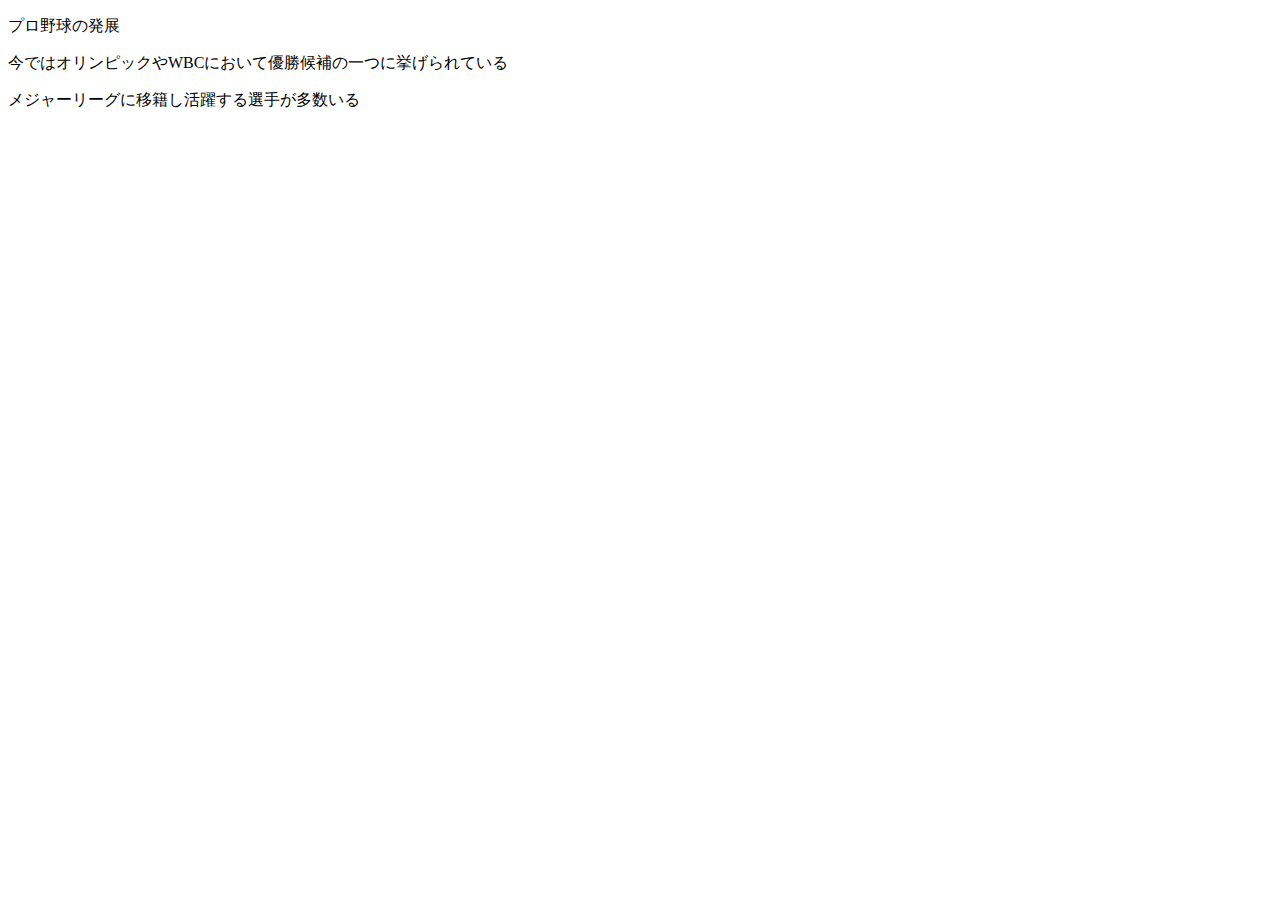
<file: a.html>
<!DOCTYPE html>
<html lang="ja">
<head>
  <meta charset="UTF-8">
   <title>野球の広まったきっかけ</title>
</head>
  <body>
<p>プロ野球の発展</p>
<p>今ではオリンピックやWBCにおいて優勝候補の一つに挙げられている</p>
<p>メジャーリーグに移籍し活躍する選手が多数いる</p>
</body>
</head>
</file>
